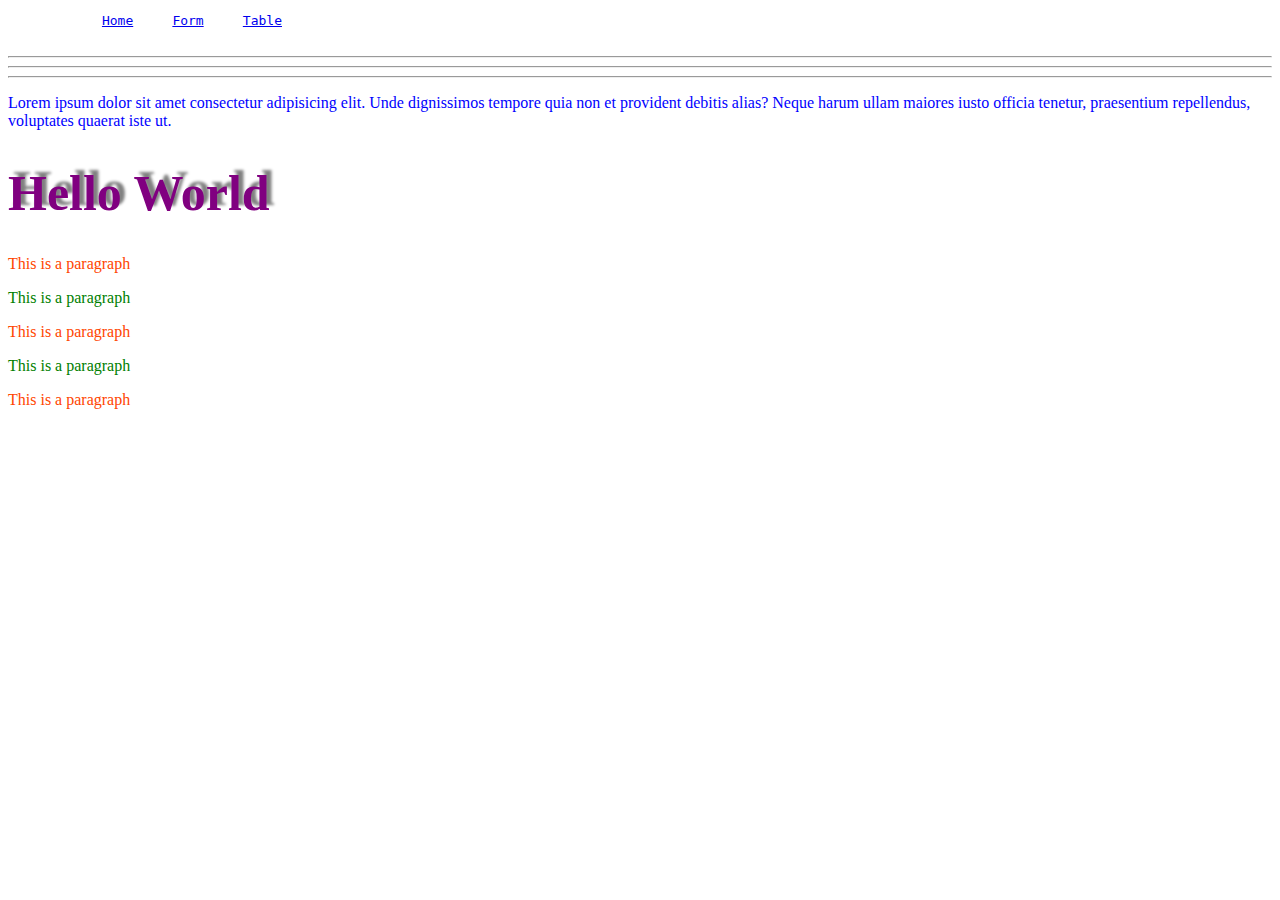
<file: index.html>
<!DOCTYPE html>
<html lang="en">
<head>
    <meta charset="UTF-8">
    <meta http-equiv="X-UA-Compatible" content="IE=edge">
    <meta name="viewport" content="width=device-width, initial-scale=1.0">
    <title>Home</title>
    <link rel="stylesheet" href="style.css">
    <link rel="icon" href="ok.jpg">
</head>
<body>
    <header>
        <pre>
            <span class="link"><a href="index.html">Home</a></span>     <span class="link"><a href="formfinal.html">Form</a></span>     <span class="link"><a href="table.html">Table</a></span>
        </pre>
    </header><hr><hr><hr>

    <div class="ok">

        <p>Lorem ipsum dolor sit amet consectetur adipisicing elit. Unde dignissimos tempore quia non et provident debitis alias? Neque harum ullam maiores iusto officia tenetur, praesentium repellendus, voluptates quaerat iste ut.</p>
        

    </div>

    <h1 class="try">
        Hello World
    </h1>

    <div class="ll">
        <p>This is a paragraph</p>
        <p>This is a paragraph</p>
        <p>This is a paragraph</p>
        <p>This is a paragraph</p>
        <p>This is a paragraph</p>
    </div>


</body>
</html>
</file>
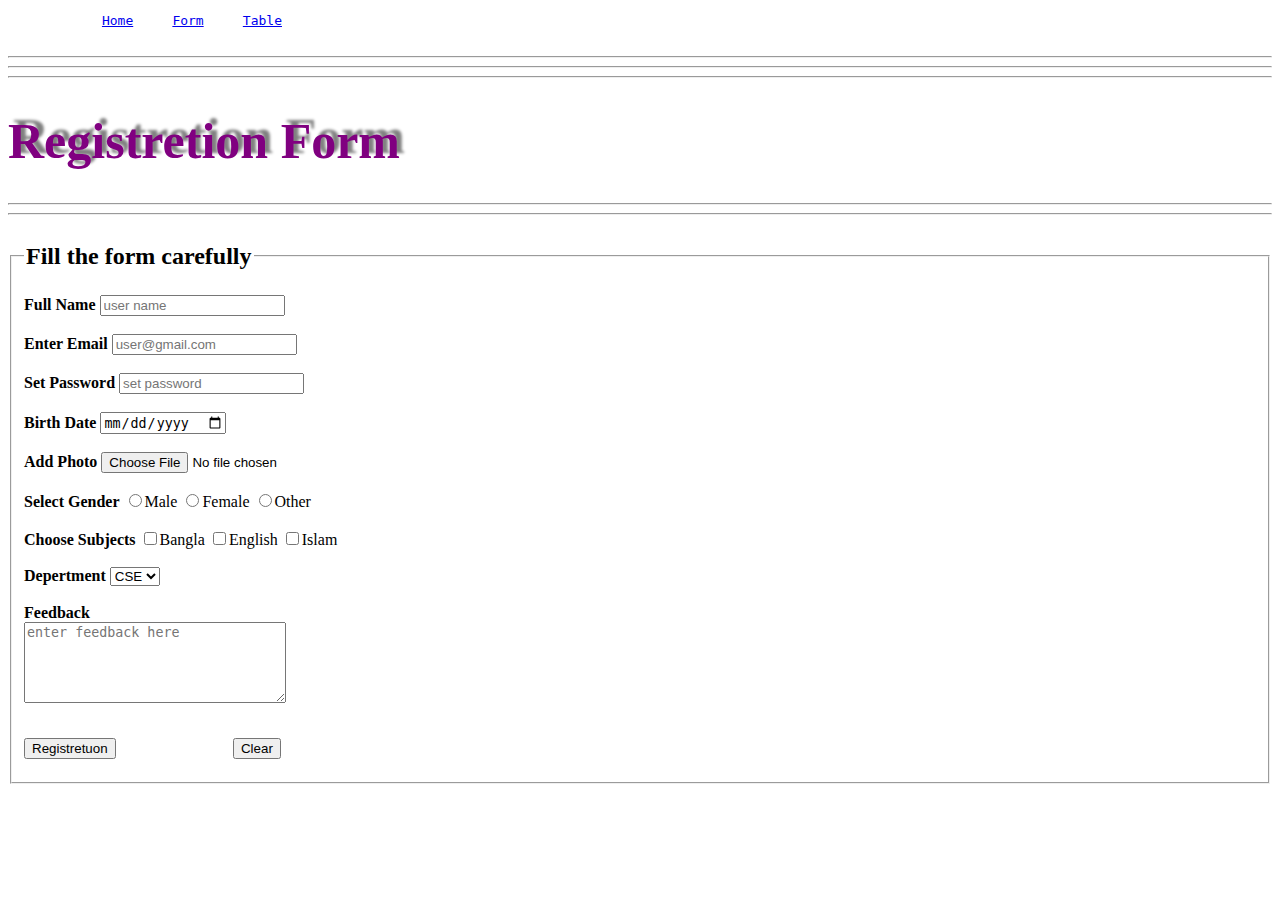
<file: formfinal.html>
<!DOCTYPE html>
<html lang="en">
<head>
    <meta charset="UTF-8">
    <meta http-equiv="X-UA-Compatible" content="IE=edge">
    <meta name="viewport" content="width=device-width, initial-scale=1.0">
    <title>Registretion</title>
    <link rel="stylesheet" href="style.css">
</head>
<body>
    <header>
        <pre>
            <span class="link"><a href="index.html">Home</a></span>     <span class="link"><a href="formfinal.html">Form</a></span>     <span class="link"><a href="table.html">Table</a></span>
        </pre>
    </header><hr><hr><hr>
    
    <h1>Registretion Form</h1><hr><hr>

    <form action="#" method="post">
        <fieldset>
            <legend><h2>Fill the form carefully</h2></legend>

            <div>
                <label for="name"><b>Full Name</b>
                    <input type="text" name="name" id="name" placeholder="user name" required>
                </label>    
            </div><br>
            
            <div>
                <label for="email"><b>Enter Email</b>
                    <input type="email" name="email" id="email" placeholder="user@gmail.com" required>
                </label> 
            </div><br>

            <div>
                <label for="pass"><b>Set Password</b>
                    <input type="password" name="pass" id="pass" placeholder="set password" required>
                </label>  
            </div><br>

            <div>
                <label for="dob"><b>Birth Date</b>
                    <input type="date" name="dob" id="dob" required>
                </label>
            </div><br>

            <div>
                <label for="photo"><b>Add Photo</b>
                    <input type="file" name="photo" id="photo" required>
                </label>
            </div><br>

            <div>
                <label for="gender"><b>Select Gender</b>
                    <label for="01">
                        <input type="radio" name="gender" id="01" value="male">Male
                    </label>
                    
                    <label for="02">
                        <input type="radio" name="gender" id="02" value="female">Female
                    </label>
                    <label for="03">
                        <input type="radio" name="gender" id="03" value="other">Other
                    </label>
                </label>   
            </div><br>

            <div>
                <label for="Choose"><b>Choose Subjects</b>
                    <label for="01">
                        <input type="checkbox" name="choose" id="01" value="bangla">Bangla
                    </label>
                    <label for="02">
                        <input type="checkbox" name="choose" id="02" value="english">English
                    </label>
                    <label for="03">
                        <input type="checkbox" name="choose" id="03" value="islam" required>Islam
                    </label>
                </label>
            </div><br>
            
            <div>
                <label for="dept"><b>Depertment</b>
                    <select name="dept" id="dept">
                        <option value="cse">CSE</option>
                        <option value="eee">EEE</option>
                        <option value="bba">BBA</option>
                    </select>
                </label>
            </div><br>

            <div>
                <label for="feedback"><b>Feedback</b><br></label>
                <textarea name="feedback" id="feedback" cols="30" rows="5" placeholder="enter feedback here"></textarea>
            </div><br>

            <div>
                <pre><input type="submit" name="submit" id="submit" value="Registretuon">               <input type="reset" name="reset" id="reset" value="Clear"></pre>
            </div>

        </fieldset>
    </form>

</body>
</html>
</file>
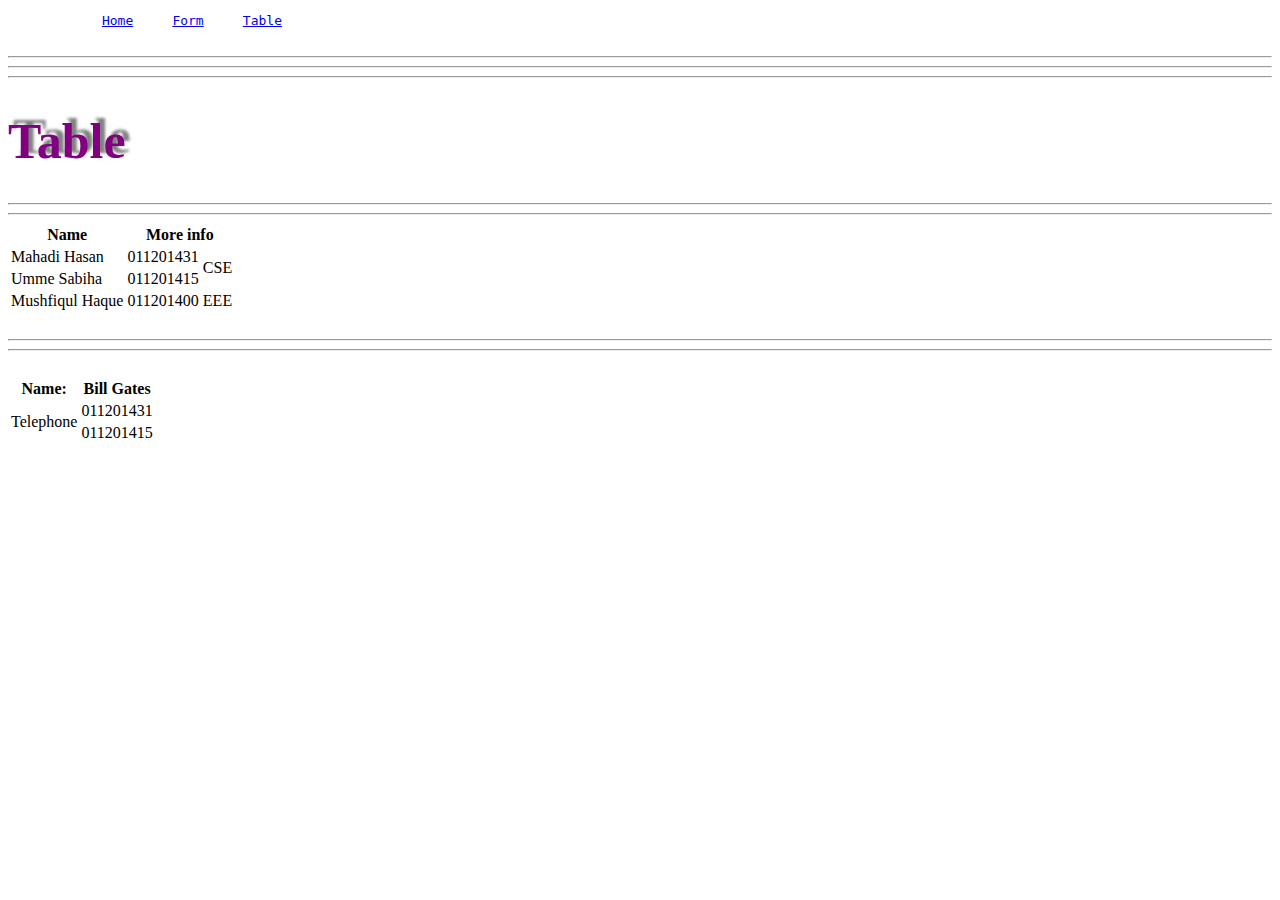
<file: table.html>
<!DOCTYPE html>
<html lang="en">
<head>
    <meta charset="UTF-8">
    <meta http-equiv="X-UA-Compatible" content="IE=edge">
    <meta name="viewport" content="width=device-width, initial-scale=1.0">
    <title>Home</title>
    <link rel="stylesheet" href="style.css">
</head>
<body>
    <header>
        <pre>
            <span class="link"><a href="index.html">Home</a></span>     <span class="link"><a href="formfinal.html">Form</a></span>     <span class="link"><a href="table.html">Table</a></span>
        </pre>
    </header><hr><hr><hr>

    <h1>Table</h1><hr><hr>

    <Table class="t1">
        <thead>
            <tr>
                <th>Name</th>
                <th colspan="2">More info</th>    
            </tr>    
        </thead>
        <tbody>
            <tr>
                <td>Mahadi Hasan</td>
                <td>011201431</td>
                <td rowspan="2">CSE</td>
            </tr>
            <tr>
                <td>Umme Sabiha</td>
                <td>011201415</td>
            </tr>
            <tr>
                <td>Mushfiqul Haque</td>
                <td>011201400</td>
                <td>EEE</td>
            </tr>
        </tbody>
    </Table>

    <br><hr><hr><br>

    <Table class="t2">
        <thead>
            <tr>
                <th>Name: </th>
                <th>Bill Gates</th>    
            </tr>    
        </thead>
        <tbody>
            <tr>
                <td rowspan="2">Telephone</td>
                <td>011201431</td>
            </tr>
            <tr>
                <td>011201415</td>
            </tr>
            
        </tbody>
    </Table>
</body>
</html>
</file>
<file: style.css>
h1{
    color: purple;
    font-size: 50px;
    text-shadow: 5px -5px 3px gray;
}

.ll > p:nth-child(2n+1){
    color: orangered;
}

.ll > p{
    color: green;
}

.ok > p{
    color: blue;
}

input[type="submit"]:hover{
    background-color: lawngreen;
    border-radius: 15px;
}

input[type="reset"]:hover{
    background-color: red;
    border-radius: 15px;
}

input:focus{
    background-color: aquamarine;
} 

textarea:focus{
    background-color:aquamarine;
}
</file>
